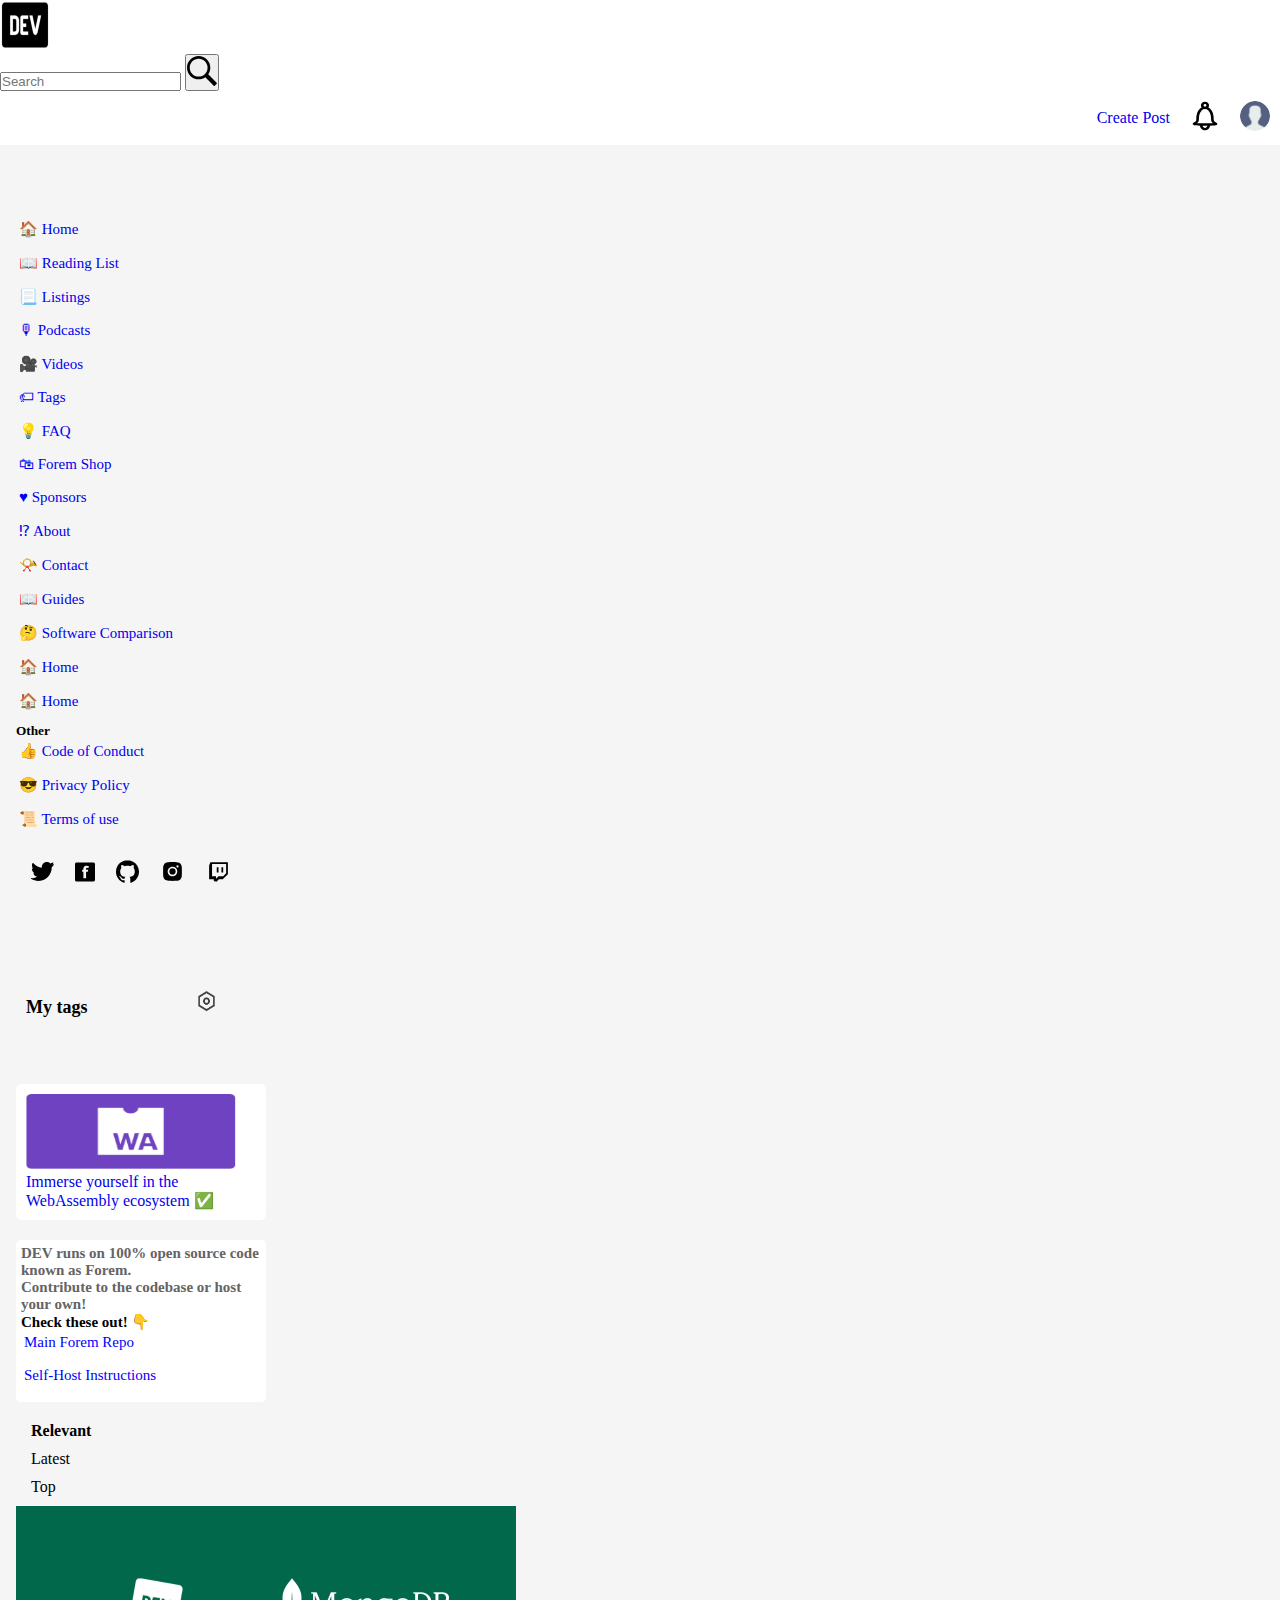
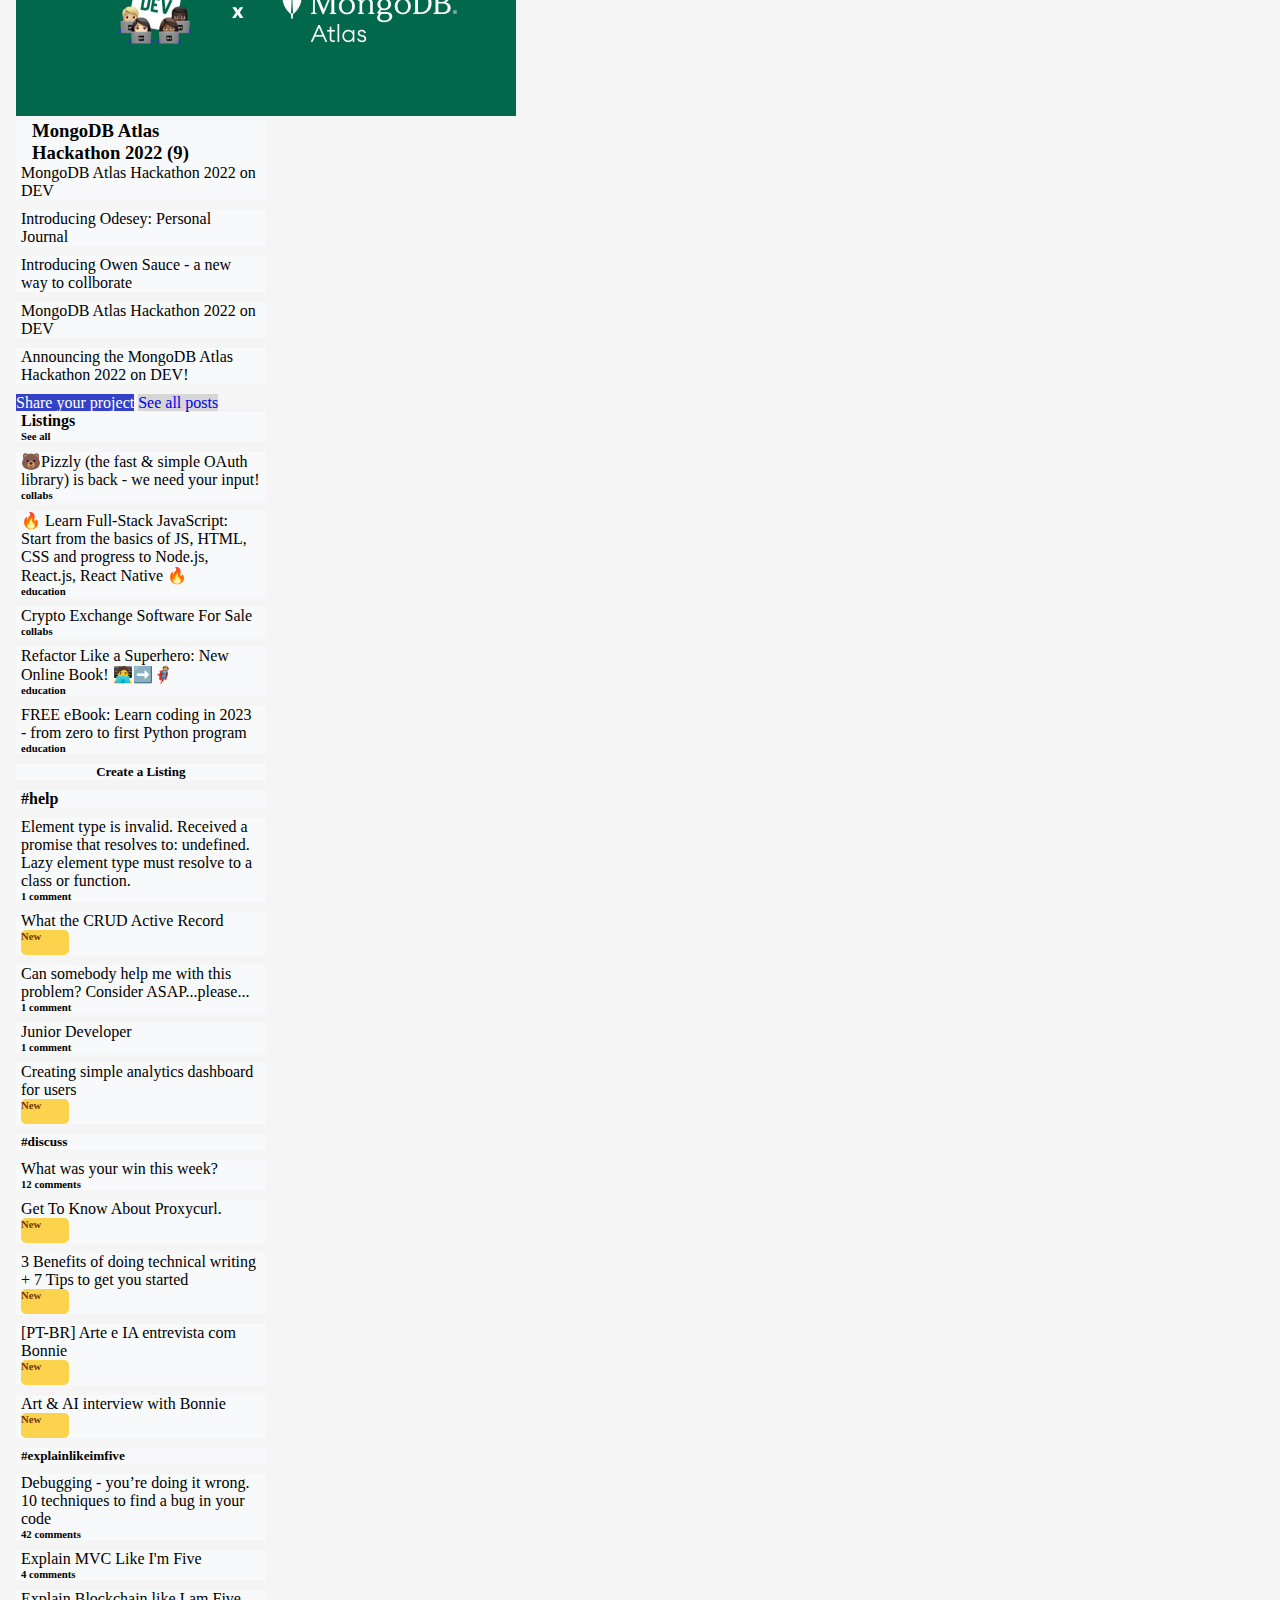
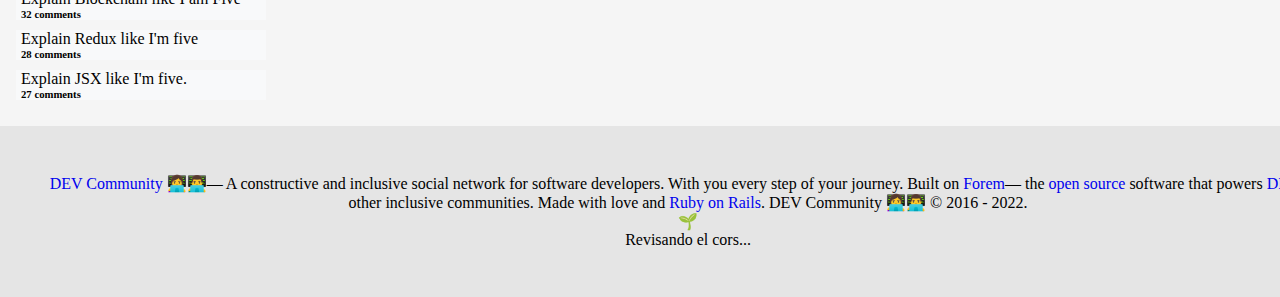
<file: index.html>
<!DOCTYPE html>
<html lang="en">
  <head>
    <meta charset="UTF-8" />
    <meta http-equiv="X-UA-Compatible" content="IE=edge" />
    <meta name="viewport" content="width=device-width, initial-scale=1.0" />
    <meta http-equiv="Content-Security-Policy" content="upgrade-insecure-requests" />
    <link
      href="https://cdn.jsdelivr.net/npm/bootstrap@5.2.2/dist/css/bootstrap.min.css"
      rel="stylesheet"
      integrity="sha384-Zenh87qX5JnK2Jl0vWa8Ck2rdkQ2Bzep5IDxbcnCeuOxjzrPF/et3URy9Bv1WTRi"
      crossorigin="anonymous"
    />
    <link rel="stylesheet" href="./style/style.css" />
    <link rel="shortcut icon" type="image/x-icon" href="./images/logo.png" />
    <title>DEV Community 👩‍💻👨‍💻</title>
  </head>
  <body>
    <header>
      <div class="container-fluid fixed-top">
        <div class="row" id="principal">
          <div class="col-5 d-flex align-content-center">
            <nav
              class="navbar top d-flex justify-content-end d-md-none d-sm-block"
              id="menu"
            >
              <div class="container">
                <button
                  class="navbar-toggler"
                  type="button"
                  data-bs-toggle="offcanvas"
                  data-bs-target="#offcanvasNavbar"
                  aria-controls="offcanvasNavbar"
                >
                  <span class="navbar-toggler-icon"></span>
                </button>
                <div
                  class="offcanvas offcanvas-start"
                  tabindex="-1"
                  id="offcanvasNavbar"
                  aria-labelledby="offcanvasNavbarLabel"
                >
                  <div class="offcanvas-header">
                    <h5 class="offcanvas-title" id="offcanvasNavbarLabel">
                      DEV Community 👩‍💻👨‍💻
                    </h5>
                    <button
                      type="button"
                      class="btn-close"
                      data-bs-dismiss="offcanvas"
                      aria-label="Close"
                    ></button>
                  </div>
                  <div class="offcanvas-body">
                    <ul
                      class="navbar-nav justify-content-end flex-grow-1 pe-3"
                      id="menu__list"
                    >
                      <li class="nav-item">
                        <a class="nav-link active" href="#">🏠 Home</a>
                      </li>
                      <li class="nav-item">
                        <a class="nav-link active" href="#">📖 Reading List</a>
                      </li>
                      <li class="nav-item">
                        <a class="nav-link active" href="#">📃 Listings</a>
                      </li>
                      <li class="nav-item">
                        <a class="nav-link active" href="#">🎙 Podcasts</a>
                      </li>
                      <li class="nav-item">
                        <a class="nav-link active" href="#">🎥 Videos</a>
                      </li>
                      <li class="nav-item">
                        <a class="nav-link active" href="#">🏷 Tags</a>
                      </li>
                      <li class="nav-item">
                        <a class="nav-link active" href="#">💡 FAQ</a>
                      </li>
                      <li class="nav-item">
                        <a class="nav-link active" href="#">🛍 Forem Shop</a>
                      </li>
                      <li class="nav-item">
                        <a class="nav-link active" href="#">♥ Sponsors</a>
                      </li>
                      <li class="nav-item">
                        <a class="nav-link active" href="#">⁉ About</a>
                      </li>
                      <li class="nav-item">
                        <a class="nav-link active" href="#">📯 Contact</a>
                      </li>
                      <li class="nav-item">
                        <a class="nav-link active" href="#">📖 Guides</a>
                      </li>
                      <li class="nav-item">
                        <a class="nav-link active" href="#"
                          >🤔 Software Comparison</a
                        >
                      </li>
                      <li class="nav-item">
                        <a class="nav-link active" href="#">🏠 Home</a>
                      </li>
                      <li class="nav-item">
                        <a class="nav-link active" href="#">🏠 Home</a>
                      </li>
                    </ul>
                    <div class="offcanvas-subtitle"><h5>Other</h5></div>
                    <ul
                      class="navbar-nav justify-content-end flex-grow-1 pe-3"
                      id="menu__list2"
                    >
                      <li class="nav-item">
                        <a class="nav-link active" href="#"
                          >👍 Code of Conduct</a
                        >
                      </li>
                      <li class="nav-item">
                        <a class="nav-link active" href="#"
                          >😎 Privacy Policy</a
                        >
                      </li>
                      <li class="nav-item">
                        <a class="nav-link active" href="#">📜 Terms of use</a>
                      </li>
                    </ul>
                    <div class="aside__icons__all">
                      <ul>
                        <li class="nav-item">
                          <a href="#"
                            ><img
                              src="./img/twitter-svgrepo-com.svg"
                              width="30"
                              height="30"
                              alt="Twitter-icon"
                          /></a>
                        </li>
                        <li class="nav-item">
                          <a href="#"
                            ><img
                              src="./img/facebook-svgrepo-com.svg"
                              width="30"
                              height="30"
                              alt="Facebook-icon"
                          /></a>
                        </li>
                        <li class="nav-item">
                          <a href="#"
                            ><img
                              src="./img/github-svgrepo-com.svg"
                              width="30"
                              height="30"
                              alt="Github-icon"
                          /></a>
                        </li>
                        <li class="nav-item">
                          <a href="#"
                            ><img
                              src="./img/instagram-alt-svgrepo-com.svg"
                              width="30"
                              height="30"
                              alt="Instagram-logo"
                          /></a>
                        </li>
                        <li class="nav-item">
                          <a href="#"
                            ><img
                              src="./img/twitch-svgrepo-com.svg"
                              width="30"
                              height="30"
                              alt="twitch-logo"
                          /></a>
                        </li>
                      </ul>
                    </div>
                  </div>
                </div>
              </div>
            </nav>

            <div class="logo">
              <a href="index.html"
                ><img src="./img/logo.png" width="50" height="50" alt=""
              /></a>
            </div>
            <nav class="navbar" id="search">
              <div class="container-fluid">
                <form class="d-flex" role="search" id="form__main">
                  <input
                    class="form-control me-5"
                    type="search"
                    placeholder="Search"
                    aria-label="Search"
                  />
                  <button class="btn btn" type="submit">
                    <img
                      src="./img/searchmagnifierinterfacesymbol1_79893.svg"
                      width="30"
                      height="30"
                      alt=""
                    />
                  </button>
                </form>
              </div>
            </nav>
          </div>
          <div class="col">
            <div class="gral__icons">
              <button class="btn btn" type="submit" id="search__main">
                <img
                  src="./img/searchmagnifierinterfacesymbol1_79893.svg"
                  width="30"
                  height="30"
                  alt=""
                />
              </button>
              <a class="d-none" href="./createPost.html" id="botonCreatePost"
                >Create Post</a
              >
              <a href="#"
                ><img
                  src="./img/bell-svgrepo-com.svg"
                  width="30"
                  height="30"
                  alt=""
              /></a>
              <a href="./login.html"
                ><img
                  src="./images/user.png"
                  id="avatarUserLogo"
                  width="30"
                  height="30"
                  class="profile"
                  alt=""
              /></a>
            </div>
          </div>
        </div>
      </div>
    </header>
    <main>
      <div class="container-fluid d-flex justify-content-around">
        <div class="col" id="aside__menu">
          <aside class="side-bar">
            <div class="offcanvas-body">
              <ul
                class="navbar-nav justify-content-end flex-grow-1 pe-3"
                id="menu__list"
              >
                <li class="nav-item">
                  <a class="nav-link active" href="#">🏠 Home</a>
                </li>
                <li class="nav-item">
                  <a class="nav-link active" href="#">📖 Reading List</a>
                </li>
                <li class="nav-item">
                  <a class="nav-link active" href="#">📃 Listings</a>
                </li>
                <li class="nav-item">
                  <a class="nav-link active" href="#">🎙 Podcasts</a>
                </li>
                <li class="nav-item">
                  <a class="nav-link active" href="#">🎥 Videos</a>
                </li>
                <li class="nav-item">
                  <a class="nav-link active" href="#">🏷 Tags</a>
                </li>
                <li class="nav-item">
                  <a class="nav-link active" href="#">💡 FAQ</a>
                </li>
                <li class="nav-item">
                  <a class="nav-link active" href="#">🛍 Forem Shop</a>
                </li>
                <li class="nav-item">
                  <a class="nav-link active" href="#">♥ Sponsors</a>
                </li>
                <li class="nav-item">
                  <a class="nav-link active" href="#">⁉ About</a>
                </li>
                <li class="nav-item">
                  <a class="nav-link active" href="#">📯 Contact</a>
                </li>
                <li class="nav-item">
                  <a class="nav-link active" href="#">📖 Guides</a>
                </li>
                <li class="nav-item">
                  <a class="nav-link active" href="#">🤔 Software Comparison</a>
                </li>
                <li class="nav-item">
                  <a class="nav-link active" href="#">🏠 Home</a>
                </li>
                <li class="nav-item">
                  <a class="nav-link active" href="#">🏠 Home</a>
                </li>
              </ul>
              <div class="offcanvas-subtitle"><h5>Other</h5></div>
              <ul
                class="navbar-nav justify-content-end flex-grow-1 pe-3"
                id="menu__list2"
              >
                <li class="nav-item">
                  <a class="nav-link active" href="#">👍 Code of Conduct</a>
                </li>
                <li class="nav-item">
                  <a class="nav-link active" href="#">😎 Privacy Policy</a>
                </li>
                <li class="nav-item">
                  <a class="nav-link active" href="#">📜 Terms of use</a>
                </li>
              </ul>

              <div class="aside__icons__all">
                <ul>
                  <li class="nav-item">
                    <a href="#"
                      ><img
                        src="./img/twitter-svgrepo-com.svg"
                        width="23"
                        height="23"
                        alt="Twitter-icon"
                    /></a>
                  </li>
                  <li class="nav-item">
                    <a href="#"
                      ><img
                        src="./img/facebook-svgrepo-com.svg"
                        width="20"
                        height="20"
                        alt="Facebook-icon"
                    /></a>
                  </li>
                  <li class="nav-item">
                    <a href="#"
                      ><img
                        src="./img/github-svgrepo-com.svg"
                        width="23"
                        height="23"
                        alt="Github-icon"
                    /></a>
                  </li>
                  <li class="nav-item">
                    <a href="#"
                      ><img
                        src="./img/instagram-alt-svgrepo-com.svg"
                        width="25"
                        height="25"
                        alt="Instagram-logo"
                    /></a>
                  </li>
                  <li class="nav-item">
                    <a href="#"
                      ><img
                        src="./img/twitch-svgrepo-com.svg"
                        width="25"
                        height="25"
                        alt="twitch-logo"
                    /></a>
                  </li>
                </ul>
              </div>
              <div class="subtitle">
                <h2>My tags</h2>
                <ul>
                  <li class="nav-item">
                    <a href="#"
                      ><img src="./img/tags.png" width="23" height="23" alt=""
                    /></a>
                  </li>
                </ul>
              </div>
            </div>
        
            <div class="cards">
              <div class="card1">
                <a href="#"
                  ><img src="./img/card1.png" width="150" height="75" alt="" />
                  Immerse yourself in the WebAssembly ecosystem ✅</a
                >
              </div>
              <div class="card2">
                <h2>
                  DEV runs on 100% open source code known as Forem. <br />
                  Contribute to the codebase or host your own!
                </h2>
                <p>Check these out! 👇</p>
                <ul>
                  <li>Main Forem Repo</li>
                  <li>Self-Host Instructions</li>
                </ul>
              </div>
            </div>
          </aside>
        </div>
        <div class="col" id="main__section">
          <div class="container-fluid m-0 w-100">
            <ul class="nav">
              <li class="nav-item">
                <a
                  href="#"
                  class="nav-link active"
                  aria-current="page"
                  id="main-nav-link"
                >
                  Relevant
                </a>
              </li>
              <li class="nav-item">
                <a href="#" class="nav-link" id="main-nav-link-2"> Latest </a>
              </li>
              <li class="nav-item">
                <a href="#" class="nav-link" id="main-nav-link-2"> Top </a>
              </li>
            </ul>
            <div class="container-fluid mt-2">
              <div id="dashboard"></div>

            </div>
          </div>
        </div> 

        <div class="col section__aside">
          <div class="container mt-3">
            <div class="col">
              <div class="card">
                <img
                  src="/img/mongo.jpg"
                  class="card-img-top"
                  id="section__aside_img"
                  alt="image-card"
                />
                <div class="card-body w-100 h-100 p-0 bg-light">
                  <h3 class="card-title" id="card__li">
                    <a class="li__a" href="#"
                      >MongoDB Atlas Hackathon 2022 (9)</a
                    >
                  </h3>
                  <ul class="card-text list-group">
                    <li class="list-group-item" id="card__li">
                      <a class="li__a w-100 h-100" href="#"
                        >MongoDB Atlas Hackathon 2022 on DEV</a
                      >
                    </li>
                    <li class="list-group-item" id="card__li">
                      <a class="li__a" href="#"
                        >Introducing Odesey: Personal Journal</a
                      >
                    </li>
                    <li class="list-group-item" id="card__li">
                      <a class="li__a" href="#"
                        >Introducing Owen Sauce - a new way to collborate</a
                      >
                    </li>
                    <li class="list-group-item" id="card__li">
                      <a class="li__a" href="#"
                        >MongoDB Atlas Hackathon 2022 on DEV</a
                      >
                    </li>
                    <li class="list-group-item" id="card__li">
                      <a class="li__a" href="#"
                        >Announcing the MongoDB Atlas Hackathon 2022 on DEV!</a
                      >
                    </li>
                  </ul>
                  <div class="card__btn d-flex flex-column w-100 h-100">
                    <a href="#" class="btn" id="btn__first"
                      >Share your project</a
                    >
                    <a href="#" class="btn" id="btn__second">See all posts</a>
                  </div>
                </div>
              </div>
              <div class="card mt-3" id="section__aside--card">
                <ul class="list-group list-group-flush bg-light">
                  <li class="list-group-item d-flex card__item" id="card__li">
                    <h4>Listings</h4>
                    <h6><a id="li__a" href="#">See all</a></h6>
                  </li>
                  <li class="list-group-item" id="card__li">
                    <a href="#"
                      >🐻Pizzly (the fast & simple OAuth library) is back - we
                      need your input!</a
                    >
                    <h6 class="mt-2 text-muted">collabs</h6>
                  </li>
                  <li class="list-group-item" id="card__li">
                    <a href="#"
                      >🔥 Learn Full-Stack JavaScript: Start from the basics of
                      JS, HTML, CSS and progress to Node.js, React.js, React
                      Native 🔥</a
                    >
                    <h6 class="mt-2 text-muted">education</h6>
                  </li>
                  <li class="list-group-item" id="card__li">
                    <a href="#">Crypto Exchange Software For Sale</a>
                    <h6 class="mt-2 text-muted">collabs</h6>
                  </li>
                  <li class="list-group-item" id="card__li">
                    <a href="#"
                      >Refactor Like a Superhero: New Online Book! 🧑‍💻➡️🦸</a
                    >
                    <h6 class="mt-2 text-muted">education</h6>
                  </li>
                  <li class="list-group-item" id="card__li">
                    <a href="#"
                      >FREE eBook: Learn coding in 2023 - from zero to first
                      Python program</a
                    >
                    <h6 class="mt-2 text-muted">education</h6>
                  </li>
                  <li class="list-group-item" id="card__li--bottom">
                    <a href="#"><h6>Create a Listing</h6></a>
                  </li>
                </ul>
              </div>
              <div class="card mt-3" id="section__aside--card">
                <ul class="list-group list-group-flush bg-light">
                  <li class="list-group-item d-flex card__item" id="card__li2">
                    <h4><a href="#">#help</a></h4>
                  </li>
                  <li class="list-group-item" id="card__li">
                    <a href="#"
                      >Element type is invalid. Received a promise that resolves
                      to: undefined. Lazy element type must resolve to a class
                      or function.</a
                    >
                    <h6 class="mt-2 text-muted">1 comment</h6>
                  </li>
                  <li class="list-group-item" id="card__li">
                    <a href="#">What the CRUD Active Record </a>
                    <h6 class="mt-2 li__text--high d-flex">New</h6>
                  </li>
                  <li class="list-group-item" id="card__li">
                    <a href="#"
                      >Can somebody help me with this problem? Consider
                      ASAP...please...
                    </a>
                    <h6 class="mt-2 text-muted">1 comment</h6>
                  </li>
                  <li class="list-group-item" id="card__li">
                    <a href="#">Junior Developer</a>
                    <h6 class="mt-2 text-muted">1 comment</h6>
                  </li>
                  <li class="list-group-item" id="card__li">
                    <a href="#"
                      >Creating simple analytics dashboard for users
                    </a>
                    <h6 class="mt-2 li__text--high d-flex">New</h6>
                  </li>
                </ul>
              </div>
              <div class="card mt-3" id="section__aside--card">
                <ul class="list-group list-group-flush bg-light">
                  <li class="list-group-item d-flex card__item" id="card__li2">
                    <h5><a href="#">#discuss</a></h5>
                  </li>
                  <li class="list-group-item" id="card__li">
                    <a href="#">What was your win this week?</a>
                    <h6 class="mt-2 text-muted">12 comments</h6>
                  </li>
                  <li class="list-group-item" id="card__li">
                    <a href="#">Get To Know About Proxycurl.</a>
                    <h6 class="mt-2 li__text--high d-flex">New</h6>
                  </li>
                  <li class="list-group-item" id="card__li">
                    <a href="#"
                      >3 Benefits of doing technical writing + 7 Tips to get you
                      started</a
                    >
                    <h6 class="mt-2 li__text--high d-flex">New</h6>
                  </li>
                  <li class="list-group-item" id="card__li">
                    <a href="#">[PT-BR] Arte e IA entrevista com Bonnie</a>
                    <h6 class="mt-2 li__text--high d-flex">New</h6>
                  </li>
                  <li class="list-group-item" id="card__li">
                    <a href="#">Art & AI interview with Bonnie</a>
                    <h6 class="mt-2 li__text--high d-flex">New</h6>
                  </li>
                </ul>
              </div>
              <div class="card mt-3" id="section__aside--card">
                <ul class="list-group list-group-flush bg-light">
                  <li class="list-group-item d-flex card__item" id="card__li2">
                    <h5><a href="#">#explainlikeimfive</a></h5>
                  </li>
                  <li class="list-group-item" id="card__li">
                    <a href="#"
                      >Debugging - you’re doing it wrong. 10 techniques to find
                      a bug in your code
                    </a>
                    <h6 class="mt-2 text-muted">42 comments</h6>
                  </li>
                  <li class="list-group-item" id="card__li">
                    <a href="#">Explain MVC Like I'm Five</a>
                    <h6 class="mt-2 text-muted">4 comments</h6>
                  </li>
                  <li class="list-group-item" id="card__li">
                    <a href="#">Explain Blockchain like I am Five</a>
                    <h6 class="mt-2 text-muted">32 comments</h6>
                  </li>
                  <li class="list-group-item" id="card__li">
                    <a href="#">Explain Redux like I'm five</a>
                    <h6 class="mt-2 text-muted">28 comments</h6>
                  </li>
                  <li class="list-group-item" id="card__li">
                    <a href="#">Explain JSX like I'm five.</a>
                    <h6 class="mt-2 text-muted">27 comments</h6>
                  </li>
                </ul>
              </div>
            </div>
          </div>
        </div>
      </div>
    </main>
    <footer>
      <div>
        <a href="#">DEV Community 👩‍💻👨‍💻</a>— A constructive and inclusive social
        network for software developers. With you every step of your journey.
        Built on <a href="#"> Forem</a>— the
        <a href="#">open source</a> software that powers <a href="#">DEV</a> and
        other inclusive communities. Made with love and
        <a href="#">Ruby on Rails</a>. DEV Community 👩‍💻👨‍💻 © 2016 - 2022.
      </div>
      <div class="footer__img">🌱</div>
      <p>Revisando el cors...</p>
    </footer>
    <script
      src="https://cdn.jsdelivr.net/npm/bootstrap@5.2.2/dist/js/bootstrap.bundle.min.js"
      integrity="sha384-OERcA2EqjJCMA+/3y+gxIOqMEjwtxJY7qPCqsdltbNJuaOe923+mo//f6V8Qbsw3"
      crossorigin="anonymous"
    ></script>
    <script src="./javaScript/apiFrontIndex.js" type="module"></script>
  </body>
</html>
</file>
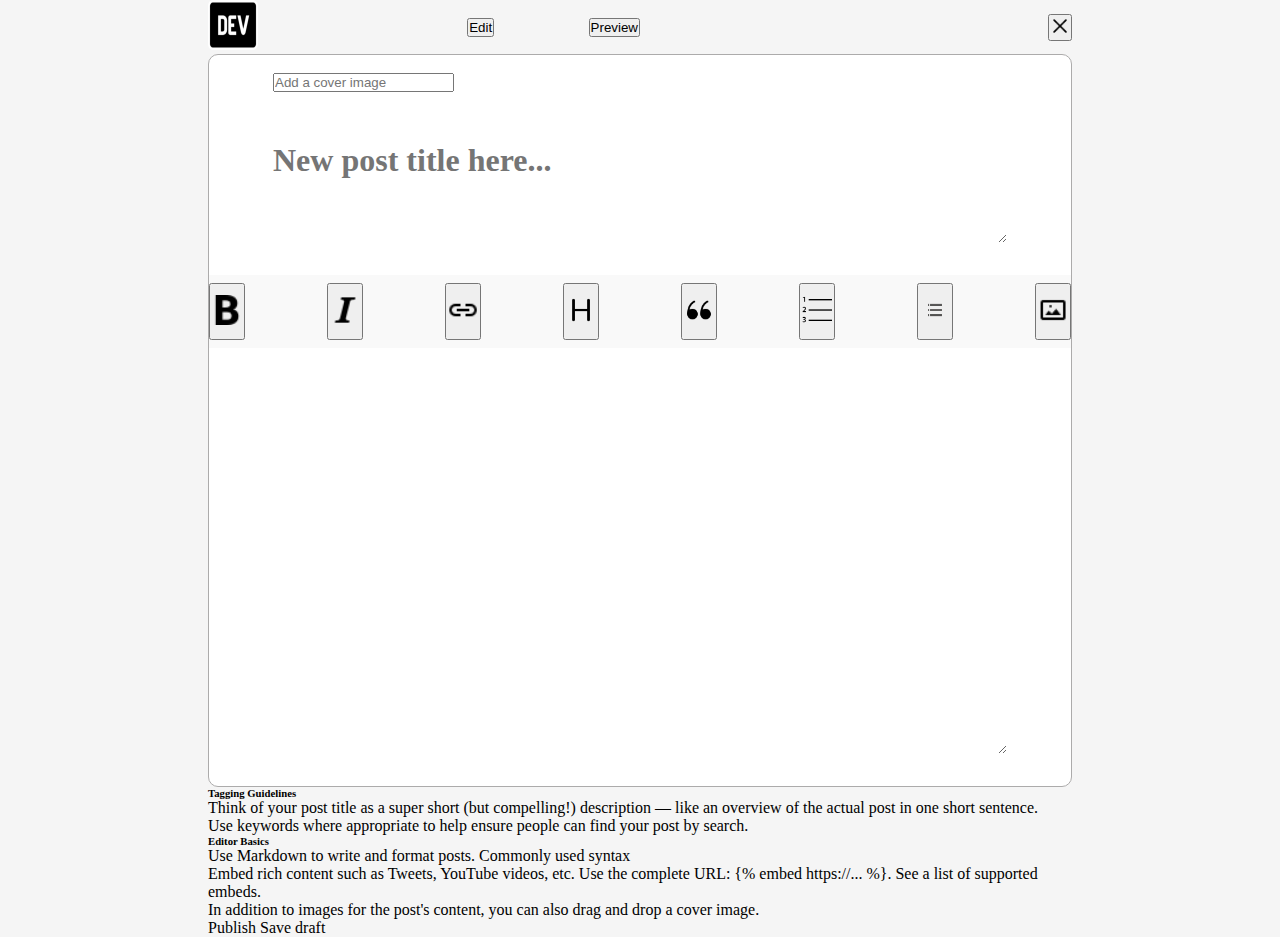
<file: createPost.html>
<!DOCTYPE html>
<html lang="en">
  <head>
    <meta charset="UTF-8" />
    <meta http-equiv="X-UA-Compatible" content="IE=edge" />
    <meta name="viewport" content="width=device-width, initial-scale=1.0" />
    <link
      href="https://cdn.jsdelivr.net/npm/bootstrap@5.2.2/dist/css/bootstrap.min.css"
      rel="stylesheet"
      integrity="sha384-Zenh87qX5JnK2Jl0vWa8Ck2rdkQ2Bzep5IDxbcnCeuOxjzrPF/et3URy9Bv1WTRi"
      crossorigin="anonymous"
    />
    <link rel="stylesheet" href="./style/createPost/createPost.css" />
    <title>Post</title>
  </head>
  <body>
    <form class="postForm" action="">
        <div class="row">
      <header class="postHeader">
        <div class="navForm">
          <a href="index.html"
            ><img src="./img/logo.png" width="50" height="50" alt=""
          /></a>
        <nav class="postNav">
          <ul class="postBtn">
            <li><button type="button" class="btn btn-light">Edit</button></li>
            <li><button type="button" class="btn btn-light">Preview</button></li>
          </ul>
        </nav>
    </div>
        <div>
          <button class="btn btn-default btnEquis">
            <img
              class="btnImag"
              src="./img/post/icons8-eliminar-24.png"
              alt="bold"
              width="20"
              height="20"
            />
          </button>
        </div>
      </header>
      <div class="formArea col-md-7">
        <div class="labelForm">
          <label for="" >
            <input class="inputForm" placeholder="Add a cover image" id="urlImage" type="text">
          </label>
        </div>
        <div class="postTitle">
          <textarea
            class="post"
            name="Title"
            id="titlePost"
            placeholder="New post title here..."
          ></textarea>
        </div>
        <div class="bodyBtn">
          <button class="btn btn-default btnImages btnBold">
            <img
              class="btnImag"
              src="./img/post/icons8-negrita-24.png"
              alt="bold"
              width="30"
              height="30"
            />
          </button>
          <button class="btn btn-default btnImages btnCursiva">
            <img
              class="btnImag"
              src="./img/post/icons8-cursiva-26.png"
              alt="bold"
              width="30"
              height="30"
            />
          </button>
          <button class="btn btn-default btnImages btnEnlazar">
            <img
              class="btnImag"
              src="./img/post/icons8-enlazar-24.png"
              alt="bold"
              width="30"
              height="30"
            />
          </button>
          <button class="btn btn-default btnImages btnHeading">
            <img
              class="btnImag"
              src="./img/post/icons8-h-48.png"
              alt="bold"
              width="30"
              height="30"
            />
          </button>
          <button class="btn btn-default btnImages btnQuotes">
            <img
              class="btnImag"
              src="./img/post/icons8-cita-izquierda-48.png"
              alt="bold"
              width="30"
              height="30"
            />
          </button>
          <button class="btn btn-default btnImages btnListaNum">
            <img
              class="btnImag btnSeis"
              src="./img/post/icons8-lista-numerada-50.png"
              alt="bold"
              width="30"
              height="30"
            />
          </button>
          <button class="btn btn-default btnImages btnListaPunto">
            <img
              class="btnImagList btnSeis"
              src="./img/post/icons8-order-list-67.png"
              alt="bold"
              width="30"
              height="50"
            />
          </button>
          <button class="btn btn-default btnImages">
            <img
              class="btnImag btnSeis"
              src="./img/post/icons8-imagen-24.png"
              alt="bold"
              width="30"
              height="30"
            />
          </button>
        </div>
        <div class="postArea">
          <textarea class="post" name="postBody" id="postText" cols="30" rows="10">
          </textarea>
        </div>
      </div>
      <aside class=" asideForm col-md-3">
        <div class="sticky stickyHeader" style="top: 219.5px">
          <div class="textHeader">
            <h6 class="mb-2 fs-1">Tagging Guidelines</h6>
            <ul class="list-disc">
              <li>Think of your post title as a super short (but compelling!) description — like an overview of the actual post in one short sentence.</li>
              <li>Use keywords where appropriate to help ensure people can find your post by search.</li>
            </ul>
          </div>
        </div>
        <div class="sticky stickyHeader" style="top: 357.5px">
          <div class="textpost">
            <h6 class="mb-2 fs-1">Editor Basics</h6>
            <ul class="list-disc">
              <li>Use Markdown to write and format posts.
                Commonly used syntax</li>
              <li>Embed rich content such as Tweets, YouTube videos, etc. Use the complete URL: {% embed https://... %}. See a list of supported embeds.</li>
              <li>In addition to images for the post's content, you can also drag and drop a cover image.</li>
            </ul>
          </div>
        </div>
      </aside>
      <footer>
            <buton class="btn btn-primary" id="publishPost">Publish</buton>
            <buton class="btn btn-outline-primary">Save draft</buton>
      </footer>
    </div>
    </form>

    <script
      src="https://cdn.jsdelivr.net/npm/bootstrap@5.2.2/dist/js/bootstrap.bundle.min.js"
      integrity="sha384-OERcA2EqjJCMA+/3y+gxIOqMEjwtxJY7qPCqsdltbNJuaOe923+mo//f6V8Qbsw3"
      crossorigin="anonymous"
    ></script>
    <script src="./javaScript/botones.js"></script>
    <script src="./javaScript/apiFront.js" type="module"></script>
  </body>
</html>
</file>
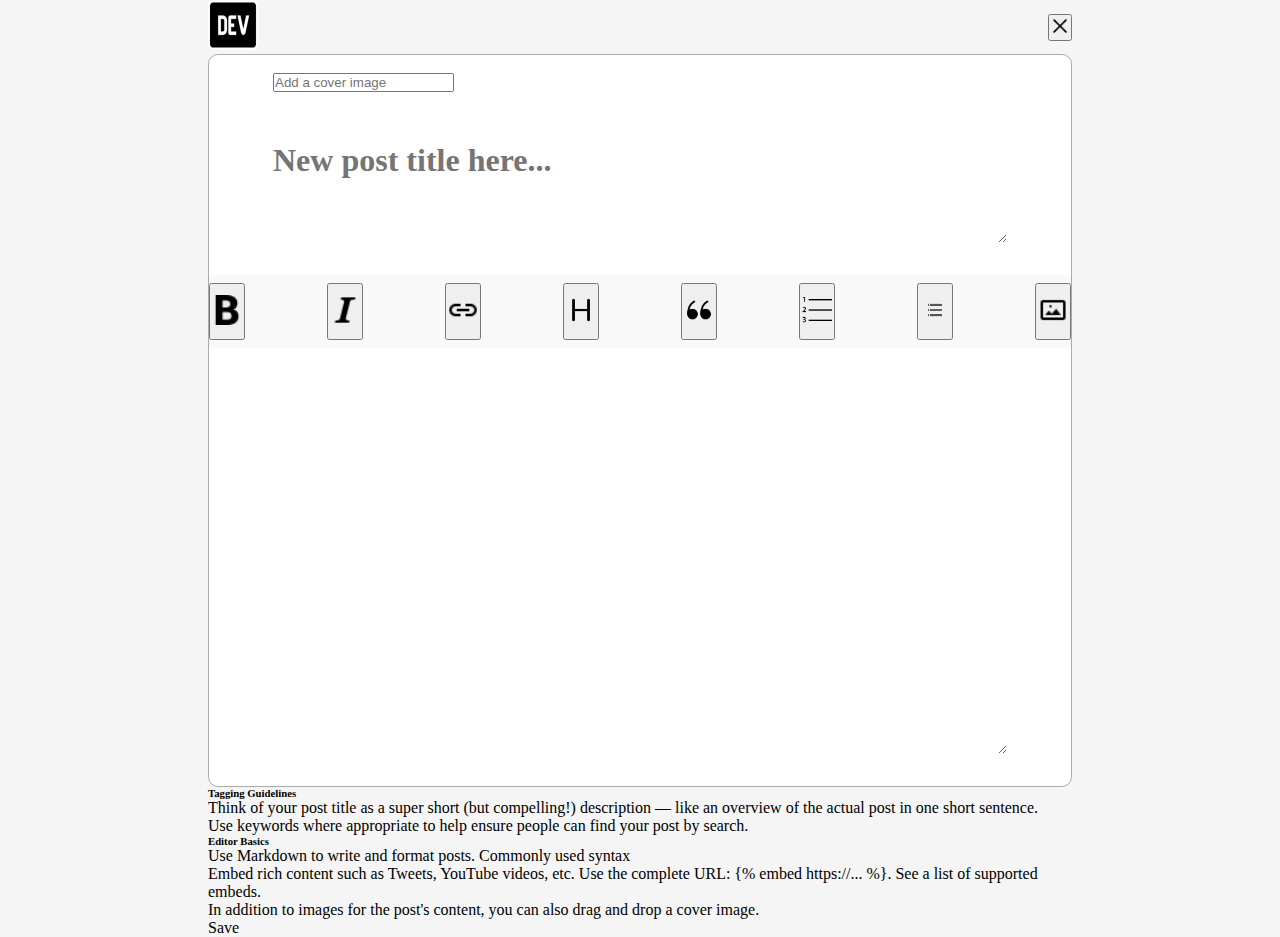
<file: editPost.html>
<!DOCTYPE html>
<html lang="en">
  <head>
    <meta charset="UTF-8" />
    <meta http-equiv="X-UA-Compatible" content="IE=edge" />
    <meta name="viewport" content="width=device-width, initial-scale=1.0" />
    <link
      href="https://cdn.jsdelivr.net/npm/bootstrap@5.2.2/dist/css/bootstrap.min.css"
      rel="stylesheet"
      integrity="sha384-Zenh87qX5JnK2Jl0vWa8Ck2rdkQ2Bzep5IDxbcnCeuOxjzrPF/et3URy9Bv1WTRi"
      crossorigin="anonymous"
    />
    <link rel="stylesheet" href="./style/createPost/createPost.css" />
    <title>Post</title>
  </head>
  <body>
    <form class="postForm" action="">
        <div class="row">
      <header class="postHeader">
        <div class="navForm">
          <a href="index.html"
            ><img src="./img/logo.png" width="50" height="50" alt=""
          /></a>
        <nav class="postNav">
          <ul class="postBtn">
            <!-- <li><button type="button" class="btn btn-light">Edit</button></li>
            <li><button type="button" class="btn btn-light">Preview</button></li> -->
          </ul>
        </nav>
    </div>
        <div>
          <button class="btn btn-default btnEquis">
            <img
              class="btnImag"
              src="./img/post/icons8-eliminar-24.png"
              alt="bold"
              width="20"
              height="20"
            />
          </button>
        </div>
      </header>
      <div class="formArea col-md-7">
        <div class="labelForm">
          <label for="" >
            <input class="inputForm" placeholder="Add a cover image" id="urlImage" type="text">
          </label>
        </div>
        <div class="postTitle">
          <textarea
            class="post"
            name="Title"
            id="titlePost"
            placeholder="New post title here..."
          ></textarea>
        </div>
        <div class="bodyBtn">
          <button class="btn btn-default btnImages btnBold">
            <img
              class="btnImag"
              src="./img/post/icons8-negrita-24.png"
              alt="bold"
              width="30"
              height="30"
            />
          </button>
          <button class="btn btn-default btnImages btnCursiva">
            <img
              class="btnImag"
              src="./img/post/icons8-cursiva-26.png"
              alt="bold"
              width="30"
              height="30"
            />
          </button>
          <button class="btn btn-default btnImages btnEnlazar">
            <img
              class="btnImag"
              src="./img/post/icons8-enlazar-24.png"
              alt="bold"
              width="30"
              height="30"
            />
          </button>
          <button class="btn btn-default btnImages btnHeading">
            <img
              class="btnImag"
              src="./img/post/icons8-h-48.png"
              alt="bold"
              width="30"
              height="30"
            />
          </button>
          <button class="btn btn-default btnImages btnQuotes">
            <img
              class="btnImag"
              src="./img/post/icons8-cita-izquierda-48.png"
              alt="bold"
              width="30"
              height="30"
            />
          </button>
          <button class="btn btn-default btnImages btnListaNum">
            <img
              class="btnImag btnSeis"
              src="./img/post/icons8-lista-numerada-50.png"
              alt="bold"
              width="30"
              height="30"
            />
          </button>
          <button class="btn btn-default btnImages btnListaPunto">
            <img
              class="btnImagList btnSeis"
              src="./img/post/icons8-order-list-67.png"
              alt="bold"
              width="30"
              height="50"
            />
          </button>
          <button class="btn btn-default btnImages">
            <img
              class="btnImag btnSeis"
              src="./img/post/icons8-imagen-24.png"
              alt="bold"
              width="30"
              height="30"
            />
          </button>
        </div>
        <div class="postArea">
          <textarea class="post" name="postBody" id="postText" cols="30" rows="10">
          </textarea>
        </div>
      </div>
      <aside class=" asideForm col-md-3">
        <div class="sticky stickyHeader" style="top: 219.5px">
          <div class="textHeader">
            <h6 class="mb-2 fs-1">Tagging Guidelines</h6>
            <ul class="list-disc">
              <li>Think of your post title as a super short (but compelling!) description — like an overview of the actual post in one short sentence.</li>
              <li>Use keywords where appropriate to help ensure people can find your post by search.</li>
            </ul>
          </div>
        </div>
        <div class="sticky stickyHeader" style="top: 357.5px">
          <div class="textpost">
            <h6 class="mb-2 fs-1">Editor Basics</h6>
            <ul class="list-disc">
              <li>Use Markdown to write and format posts.
                Commonly used syntax</li>
              <li>Embed rich content such as Tweets, YouTube videos, etc. Use the complete URL: {% embed https://... %}. See a list of supported embeds.</li>
              <li>In addition to images for the post's content, you can also drag and drop a cover image.</li>
            </ul>
          </div>
        </div>
      </aside>
      <footer>
            <buton class="btn btn-primary" id="publishEditPost">Save</buton>
      </footer>
    </div>
    </form>

    <script
      src="https://cdn.jsdelivr.net/npm/bootstrap@5.2.2/dist/js/bootstrap.bundle.min.js"
      integrity="sha384-OERcA2EqjJCMA+/3y+gxIOqMEjwtxJY7qPCqsdltbNJuaOe923+mo//f6V8Qbsw3"
      crossorigin="anonymous"
    ></script>
    <script src="./javaScript/botones.js"></script>
    <script src="./javaScript/editPost.js" type="module"></script>
  </body>
</html>
</file>
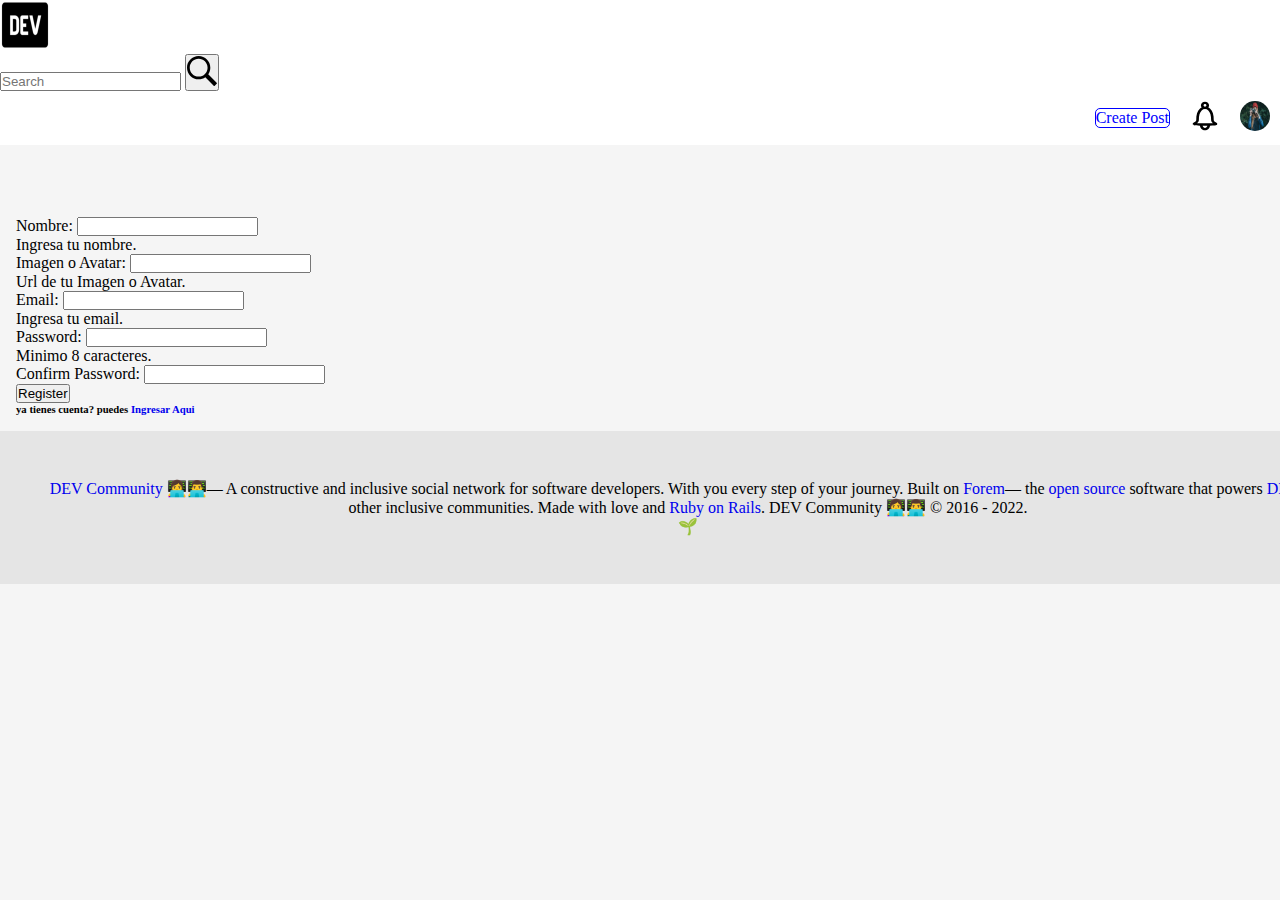
<file: register.html>
<!DOCTYPE html>
<html lang="en">
<head>
  <meta charset="UTF-8">
  <meta http-equiv="X-UA-Compatible" content="IE=edge">
  <meta name="viewport" content="width=device-width, initial-scale=1.0">
  <link href="https://cdn.jsdelivr.net/npm/bootstrap@5.2.2/dist/css/bootstrap.min.css" rel="stylesheet" integrity="sha384-Zenh87qX5JnK2Jl0vWa8Ck2rdkQ2Bzep5IDxbcnCeuOxjzrPF/et3URy9Bv1WTRi" crossorigin="anonymous">
    <link rel="stylesheet" href="./style/style.css">
    <link rel="shortcut icon" type="image/x-icon" href="./images/logo.png" />
    <title>Login DesafioJS</title>
</head>
<body>
  <header>
    <div class="container-fluid fixed-top">        
        <div class="row" id="principal">
            <div class="col-5 d-flex align-content-center">  
                <nav class="navbar top d-flex justify-content-end d-md-none d-sm-block" id="menu">
                    <div class="container ">
                      <button class="navbar-toggler" type="button" data-bs-toggle="offcanvas" data-bs-target="#offcanvasNavbar" aria-controls="offcanvasNavbar">
                        <span class="navbar-toggler-icon"></span>
                      </button>
                      <div class="offcanvas offcanvas-start" tabindex="-1" id="offcanvasNavbar" aria-labelledby="offcanvasNavbarLabel">
                        <div class="offcanvas-header">
                          <h5 class="offcanvas-title" id="offcanvasNavbarLabel">DEV Community 👩‍💻👨‍💻</h5>
                          <button type="button" class="btn-close" data-bs-dismiss="offcanvas" aria-label="Close"></button>
                        </div>
                        <div class="offcanvas-body">
                          <ul class="navbar-nav justify-content-end flex-grow-1 pe-3" id="menu__list">
                            <li class="nav-item"><a class="nav-link active" href="#">🏠 Home</a></li>
                            <li class="nav-item"><a class="nav-link active" href="#">📖 Reading List</a></li>
                            <li class="nav-item"><a class="nav-link active" href="#">📃 Listings</a></li>
                            <li class="nav-item"><a class="nav-link active" href="#">🎙 Podcasts</a></li>
                            <li class="nav-item"><a class="nav-link active" href="#">🎥 Videos</a></li>
                            <li class="nav-item"><a class="nav-link active" href="#">🏷 Tags</a></li>
                            <li class="nav-item"><a class="nav-link active" href="#">💡 FAQ</a></li>
                            <li class="nav-item"><a class="nav-link active" href="#">🛍 Forem Shop</a></li>
                            <li class="nav-item"><a class="nav-link active" href="#">♥ Sponsors</a></li>
                            <li class="nav-item"><a class="nav-link active" href="#">⁉ About</a></li>
                            <li class="nav-item"><a class="nav-link active" href="#">📯 Contact</a></li>
                            <li class="nav-item"><a class="nav-link active" href="#">📖 Guides</a></li>
                            <li class="nav-item"><a class="nav-link active" href="#">🤔 Software Comparison</a></li>
                            <li class="nav-item"><a class="nav-link active" href="#">🏠 Home</a></li>
                            <li class="nav-item"><a class="nav-link active" href="#">🏠 Home</a></li>
                          </ul>
                          <div class="offcanvas-subtitle"><h5>Other</h5></div>
                          <ul class="navbar-nav justify-content-end flex-grow-1 pe-3" id="menu__list2">
                            <li class="nav-item"><a class="nav-link active" href="#">👍 Code of Conduct</a></li>
                            <li class="nav-item"><a class="nav-link active" href="#">😎 Privacy Policy</a></li>
                            <li class="nav-item"><a class="nav-link active" href="#">📜 Terms of use</a></li>
                          </ul>
                          <div class="aside__icons__all">       
                            <ul>
                                <li  class="nav-item"> <a href="#"><img src="./img/twitter-svgrepo-com.svg" width="30" height="30" alt="Twitter-icon" /></a></li>
                                <li  class="nav-item"><a href="#"><img src="./img/facebook-svgrepo-com.svg" width="30" height="30" alt="Facebook-icon" /></a></li>
                                <li  class="nav-item"><a href="#"><img src="./img/github-svgrepo-com.svg" width="30" height="30" alt="Github-icon" /></a></li>
                                <li  class="nav-item"> <a href="#"><img src="./img/instagram-alt-svgrepo-com.svg" width="30" height="30" alt="Instagram-logo" /></a></li>
                                <li  class="nav-item"> <a href="#"><img src="./img/twitch-svgrepo-com.svg" width="30" height="30" alt="twitch-logo" /></a>    </li>
                            </ul>                                                                                  
                          </div>
                        </div>
                      </div>
                    </div>
                  </nav>                    

             <div class="logo"><a href="index.html"><img src="./img/logo.png" width="50" height="50" alt=""></a></div>
                <nav class="navbar" id="search">
                    <div class="container-fluid">
                      <form class="d-flex" role="search" id="form__main">
                        <input class="form-control me-5" type="search" placeholder="Search" aria-label="Search">
                        <button class="btn btn" type="submit"><img src="./img/searchmagnifierinterfacesymbol1_79893.svg" width="30" height="30" alt=""></button>
                     </form>
                    </div>
                  </nav>
            </div>
            <div class="col" >
                <div class="gral__icons">
                    <button class="btn btn" type="submit" id="search__main"><img src="./img/searchmagnifierinterfacesymbol1_79893.svg" width="30" height="30" alt=""></button>
                    <a class="btn btn-primary" href="./createPost.html" id="boton">Create Post</a>
                    <a href="#"><img src="./img/bell-svgrepo-com.svg" width="30" height="30" alt=""></a>
                    <a href="#"><img src="./img/profile.jpg" width="30" height="30"  class="profile" alt=""></a>
                </div>
            </div>
        </div>       
    </div>        
</header>

<main>
  <form class="col-10 col-md-8 col-lg-6 me-auto ms-auto">
    <div class="mb-3">
      <label for="exampleInputName1" class="form-label">Nombre:</label>
      <input type="text" class="form-control" id="nameUser" aria-describedby="nameHelp">
      <div id="nameHelp" class="form-text">Ingresa tu nombre.</div>
    </div>
    <div class="mb-3">
      <label for="exampleInputAvatar1" class="form-label">Imagen o Avatar:</label>
      <input type="text" class="form-control" id="avatarUser" aria-describedby="avatarHelp">
      <div id="avatarHelp" class="form-text">Url de tu Imagen o Avatar.</div>
    </div>
    <div class="mb-3">
      <label for="exampleInputEmail1" class="form-label">Email:</label>
      <input type="email" class="form-control" id="emailUser" aria-describedby="emailHelp">
      <div id="emailHelp" class="form-text">Ingresa tu email.</div>
    </div>
    <div class="mb-3">
      <label for="exampleInputPassword1" class="form-label">Password:</label>
      <input type="password" class="form-control" id="passwordUserRegister" aria-describedby="passwordHelp">
      <div id="passwordHelp" class="form-text">Minimo 8 caracteres.</div>
    </div>
    <div class="mb-3">
      <label for="exampleInputPassword1" class="form-label">Confirm Password:</label>
      <input type="password" class="form-control" id="passwordUserRegisterConfirm">
    </div>
    
    <div class="d-flex align-items-center">
    <button type="submit" class="btn btn-primary" id="botonRegister">Register</button>
    <h6 class="ms-3 text-secondary">ya tienes cuenta? puedes <a href="/login.html">Ingresar Aqui</a></h6>
  </div>
    
  </form>
</main>

<footer class="footer__text">
  <div>
    <a href="#">DEV Community 👩‍💻👨‍💻</a>— A constructive and inclusive social network for software developers. With you every step of your journey.
     Built on <a href="#"> Forem</a>— the <a href="#">open source</a> software that powers <a href="#">DEV</a> and other inclusive communities.
      Made with love and <a href="#">Ruby on Rails</a>. DEV Community 👩‍💻👨‍💻 © 2016 - 2022.            
 </div>
 <div class="footer__img">
     🌱
 </div>
</footer>
<script src="/javaScript/register.js" type="module"></script>
</body>
</html>
</file>
<file: style/style.css>
@media screen and (min-width: 992px) {
  #principal {
    background-color: white;
  }
  #principal .profile {
    border-radius: 50px;
  }
  #principal .gral__icons {
    display: flex;
    justify-content: end;
    align-items: center;
  }
  #principal .gral__icons a {
    margin: 10px;
  }
  #principal #boton {
    background-color: white;
    border-radius: 5px;
    border: 1px solid blue;
    color: blue;
  }
  #principal #search__main {
    visibility: hidden;
  }
  #principal #menu {
    display: none;
  }
  #aside__menu {
    background-color: #F5F5F5;
  }
  #aside__menu li {
    padding: 3px;
    font-size: 15px;
  }
  #aside__menu li:hover {
    background-color: rgb(215, 209, 240);
    padding: 3px;
    border-radius: 5px;
    -webkit-text-decoration: underline solid blue;
            text-decoration: underline solid blue;
  }
  #aside__menu .aside__icons__all {
    width: 230px;
    height: 100px;
  }
  #aside__menu .aside__icons__all ul {
    display: flex;
    justify-content: space-around;
    align-items: center;
    padding: 5px;
    margin-top: 20px;
    margin-bottom: 20px;
    list-style: none;
  }
  #aside__menu .aside__icons__all li:hover {
    background-color: rgb(215, 209, 240);
    border-radius: 5px;
  }
  #aside__menu .subtitle {
    width: 200px;
    padding: 10px;
    display: flex;
    justify-content: space-between;
    align-items: center;
  }
  #aside__menu .subtitle h2 {
    color: #000;
    font-size: 18px;
    font-weight: 600;
  }
  #aside__menu .subtitle ul {
    display: flex;
    justify-content: space-around;
    align-items: center;
    padding: 5px;
    margin-top: 20px;
    margin-bottom: 20px;
    list-style: none;
  }
  #aside__menu .subtitle li:hover {
    background-color: rgb(215, 209, 240);
    padding: 5px;
  }
  #aside__menu .cards {
    margin-top: 20px;
    margin-bottom: 20px;
  }
  #aside__menu .card1 {
    background-color: white;
    padding: 5px;
    border-radius: 5px;
    margin-bottom: 20px;
  }
  #aside__menu .card1 a {
    align-items: center;
  }
  #aside__menu .card2 {
    background-color: white;
    padding: 5px;
    border-radius: 5px;
  }
  #aside__menu .card2 h2 {
    font-size: 15px;
    color: rgb(100, 100, 100);
  }
  #aside__menu .card2 p {
    font-size: 15px;
    font-weight: 600;
  }
  #aside__menu .card2 a {
    align-items: center;
    text-decoration: none;
  }
  #aside__menu .card2 ul li {
    color: blue;
    text-decoration: none;
    background-color: transparent;
  }
  #aside__iconos {
    margin-bottom: 200px;
    padding: 10px;
    position: fixed;
  }
  #aside__iconos .art__heart {
    height: 100px;
  }
  #aside__iconos .art__heart a:hover {
    padding: 5px;
    height: 500px;
    background-color: red;
    border-radius: 50px;
  }
  #aside__iconos .art__comment {
    height: 100px;
  }
  #aside__iconos .art__save {
    height: 100px;
  }
  #contenido {
    width: 100%;
  }
  #aside__fixed {
    height: 100vh;
    /* Esto lo mantendra en su sitio */
    position: fixed;
    margin-top: 60px;
    top: 0;
    left: 0;
  }
  #aside__fixed ul {
    display: flex;
    flex-direction: column;
    margin-top: 20px;
  }
  #aside__fixed ul li {
    width: 25px;
    height: 100px;
    list-style: none;
    padding: 5px;
  }
  #aside__fixed ul li img {
    display: flex;
    justify-content: center;
  }
  #aside__fixed ul li p {
    text-align: center;
  }
  #all__footer {
    display: none;
  }
}
@media screen and (min-width: 768px) {
  #principal {
    background-color: white;
  }
  #principal .profile {
    border-radius: 50px;
  }
  #principal .gral__icons {
    display: flex;
    justify-content: end;
    align-items: center;
  }
  #principal .gral__icons a {
    margin: 10px;
  }
  #principal #boton {
    background-color: white;
    border-radius: 5px;
    border: 1px solid blue;
    color: blue;
  }
  #principal #search__main {
    visibility: hidden;
  }
  #aside__menu {
    background-color: #F5F5F5;
  }
  #aside__menu li {
    padding: 3px;
    font-size: 15px;
  }
  #aside__menu li:hover {
    background-color: rgb(215, 209, 240);
    padding: 3px;
    border-radius: 5px;
    -webkit-text-decoration: underline solid blue;
            text-decoration: underline solid blue;
  }
  #aside__menu .aside__icons__all {
    width: 230px;
    height: 100px;
  }
  #aside__menu .aside__icons__all ul {
    display: flex;
    justify-content: space-around;
    align-items: center;
    padding: 5px;
    margin-top: 20px;
    margin-bottom: 20px;
    list-style: none;
  }
  #aside__menu .aside__icons__all li:hover {
    background-color: rgb(215, 209, 240);
    border-radius: 5px;
  }
  #aside__menu .subtitle {
    width: 200px;
    padding: 10px;
    display: flex;
    justify-content: space-between;
    align-items: center;
  }
  #aside__menu .subtitle h2 {
    color: #000;
    font-size: 18px;
    font-weight: 600;
  }
  #aside__menu .subtitle ul {
    display: flex;
    justify-content: space-around;
    align-items: center;
    padding: 5px;
    margin-top: 20px;
    margin-bottom: 20px;
    list-style: none;
  }
  #aside__menu .subtitle li:hover {
    background-color: rgb(215, 209, 240);
    padding: 5px;
  }
  #aside__menu .cards {
    margin-top: 20px;
    margin-bottom: 20px;
  }
  #aside__menu .card1 {
    background-color: white;
    padding: 10px;
    border-radius: 5px;
    margin-bottom: 20px;
  }
  #aside__menu .card1 a {
    text-align: center;
    align-items: center;
  }
  #aside__menu .card1 a img {
    width: 210px;
  }
  #aside__menu .card2 {
    background-color: white;
    padding: 5px;
    border-radius: 5px;
  }
  #aside__menu .card2 h2 {
    font-size: 15px;
    color: rgb(100, 100, 100);
  }
  #aside__menu .card2 p {
    font-size: 15px;
    font-weight: 600;
  }
  #aside__menu .card2 a {
    align-items: center;
    text-decoration: none;
  }
  #aside__menu .card2 ul li {
    color: blue;
    text-decoration: none;
    background-color: transparent;
  }
  #main__section {
    margin: 0;
    width: 100%;
  }
  #aside__menu {
    width: 10%;
  }
  #aside__fixed {
    height: 100vh;
    /* Esto lo mantendra en su sitio */
    position: fixed;
    margin-top: 60px;
    top: 0;
    left: 0;
  }
  #aside__fixed ul {
    display: flex;
    flex-direction: column;
    margin-top: 20px;
  }
  #aside__fixed ul li {
    width: 25px;
    height: 100px;
    list-style: none;
    padding: 5px;
  }
  #aside__fixed ul li img {
    display: flex;
    justify-content: center;
  }
  #aside__fixed ul li p {
    text-align: center;
  }
  #all__footer {
    display: none;
  }
}
@media screen and (max-width: 768px) {
  .footer__text {
    margin-bottom: 60px;
    height: 12vh;
  }
  #principal {
    background-color: white;
  }
  #principal .profile {
    border-radius: 50px;
  }
  #principal .gral__icons {
    display: flex;
    justify-content: end;
    align-items: center;
  }
  #principal .gral__icons a {
    margin: 10px;
  }
  #principal #form__main {
    visibility: hidden;
  }
  #principal #search__main {
    visibility: visible;
    display: flex;
    justify-content: end;
  }
  #principal #boton {
    display: none;
  }
  #principal #menu {
    display: inline-block;
  }
  #principal #menu__list li {
    padding: 3px;
    font-size: 18px;
  }
  #principal #menu__list li:hover {
    background-color: rgb(215, 209, 240);
    padding: 3px;
    border-radius: 3px;
    -webkit-text-decoration: underline solid blue;
            text-decoration: underline solid blue;
  }
  #principal #menu__list2 li {
    font-size: 18px;
  }
  #principal .offcanvas-subtitle {
    padding: 5px;
  }
  #principal .offcanvas-subtitle h5 {
    color: #000;
    font-size: 24px;
    font-weight: 600;
  }
  #principal .aside__icons__all ul {
    display: flex;
    justify-content: space-around;
    align-items: center;
    padding: 5px;
    margin-top: 20px;
    margin-bottom: 20px;
    list-style: none;
  }
  #principal .aside__icons__all li:hover {
    background-color: rgb(215, 209, 240);
    border-radius: 5px;
    padding: 5px;
  }
  #aside__menu {
    display: none;
  }
  #aside__iconos {
    display: none;
  }
  #all__footer {
    width: 100%;
    height: 60px;
    background-color: white;
    box-shadow: 10px 5px 5px rgb(203, 201, 201);
  }
  #all__footer ul {
    display: flex;
    flex-direction: row;
    justify-content: space-between;
    align-items: center;
    width: 100%;
  }
  #all__footer ul li {
    padding: 10px;
    list-style: none;
  }
  #all__footer ul li:hover {
    background-color: rgb(215, 209, 240);
    border-radius: 50px;
  }
}
* {
  padding: 0;
  margin: 0;
}

.card-title {
  padding-left: 16px;
  padding-right: 16px;
}

.card-text {
  margin-bottom: 10px;
}

#card__li {
  border: none;
  background-color: #f8f9fa;
}
#card__li a {
  text-decoration: none;
  color: black;
}
#card__li:hover {
  background-color: white;
}
#card__li:hover a {
  color: #3541c7;
}

.li__a {
  text-decoration: none;
  color: black;
}

.card__btn {
  justify-content: center;
  align-items: center;
}
.card__btn .btn {
  width: 80%;
  margin: 5px 0 5px 0;
}

#btn__first {
  background-color: #3541c7;
  color: white;
}
#btn__first:hover {
  background-color: #1421b9;
}

#btn__second {
  background-color: #d6d6d7;
}
#btn__second:hover {
  background-color: #929293;
}

.card__item {
  flex-direction: row;
  align-items: center;
  justify-content: space-between;
}

#card__li1 {
  border: none;
  background-color: #f8f9fa;
}
#card__li1 h4 {
  font-weight: bold;
}
#card__li1 a {
  text-decoration: none;
  color: #3541c7;
}

#card__li2 {
  border: none;
  background-color: #f8f9fa;
}
#card__li2 h4 {
  font-weight: bold;
}
#card__li2 h5 {
  font-weight: bold;
}
#card__li2 a {
  text-decoration: none;
  color: black;
}
#card__li2 a:hover {
  color: #3541c7;
}

#card__li--bottom {
  border: none;
  background-color: #f8f9fa;
  display: flex;
  justify-content: center;
  align-items: center;
}
#card__li--bottom a {
  text-decoration: none;
  color: black;
}
#card__li--bottom h6 {
  font-size: small;
}
#card__li--bottom:hover a {
  color: #3541c7;
}

.li__text--high {
  background-color: #fcd34d;
  border-radius: 5px;
  color: #78350f;
  justify-content: center;
  width: 20%;
  height: 25px;
  margin: 0;
}

* {
  padding: 0;
  margin: 0;
}

#merge__section {
  flex-direction: row;
}

#aside__article--card {
  height: 100%;
  padding: 0 16px 16px 16px;
  border-top-width: 32px;
  border-top-color: #551029;
}

ul {
  border: none;
  list-style: none;
}
ul li {
  margin-bottom: 10px;
  height: 30%;
  padding: 0 2% 0 2%;
}
ul li p {
  margin: 0;
}

h2 {
  font-size: large;
}

#article__img {
  display: flex;
  align-items: flex-end;
}

.aside__header {
  margin-top: -30px;
  width: 80%;
  height: 50px;
}

#li__title {
  font-weight: bold;
  color: #6c757d;
}

#card__title h2 {
  text-decoration: none;
  color: black;
  font-weight: bold;
}
#card__title h2:hover {
  color: #3541c7;
}

a {
  text-decoration: none;
}

#aside__article--card2 {
  height: 100%;
  padding: 0 16px 16px 16px;
}

#aside__article--li {
  font-weight: lighter;
}

#card__article--li2 {
  border: none;
  background-color: #f8f9fa;
}
#card__article--li2 h5 {
  font-weight: bold;
  margin-top: 10px;
}
#card__article--li2 a {
  text-decoration: none;
  color: #3541c7;
}
#card__article--li2 h6 {
  margin: 0;
}

@media (max-width: 1023px) {
  #merge__section {
    flex-direction: column;
  }
  #article__main {
    width: 100%;
  }
  #aside__article {
    width: 97%;
    margin-top: 20px;
    margin-left: 10px;
  }
  #aside__article--card {
    width: 100%;
  }
  #article__img {
    width: 7%;
    height: 100%;
  }
  #aside__article--card2 {
    width: 100%;
  }
}
* {
  margin: 0;
  padding: 0;
}

footer {
  padding: 48px;
  width: 100%;
  height: auto;
  text-align: center;
  background-color: #e5e5e5;
}

* {
  margin: 0;
  padding: 0;
}

main {
  padding: 16px;
  margin-top: 56px;
}

#main__section {
  width: 60%;
}

.section__aside {
  width: 20%;
}

#aside__menu {
  width: 20%;
}

body {
  background-color: #F5F5F5;
}

#main-nav-link {
  font-weight: bold;
  color: #000000;
}

#main-nav-link:hover {
  background-color: #ffffff;
  border-radius: 10px;
  color: #3B49DF;
}

#main-nav-link-2 {
  color: #000000;
}

#main-nav-link-2:hover {
  background-color: #ffffff;
  border-radius: 10px;
  color: #3B49DF;
}

#title-link {
  color: #000000;
  text-decoration: none;
}

#title-link:hover {
  color: #3B49DF;
}

#hashtag-link {
  padding: 5px;
  border: rgba(0, 0, 0, 0) solid 1px;
  font-size: 14px;
}

#hashtag-link:hover {
  background-color: #F3F3F3;
  border: #e0e0e0 solid 1px;
  border-radius: 5px;
}

#interaction-link {
  padding: 10px;
  font-size: 14px;
}

#interaction-link:hover {
  background-color: #F3F3F3;
  border-radius: 5px;
}

small {
  font-size: 12px;
}

#bookmark-link:hover {
  background-color: #EBECFC;
  color: #2F3AB1;
}

#article__main {
  margin: 0;
}

@media (max-width: 576px) {
  #aside__fixed {
    display: none;
  }
}
@media (max-width: 1023px) {
  .section__aside {
    display: none;
  }
  #main__section {
    width: 70%;
  }
}/*# sourceMappingURL=style.css.map */
</file>
<file: style/createPost/createPost.css>
* {
  margin: 0;
  padding: 0;
}

body {
  background-color: #f5f5f5;
}

.postForm {
  display: grid;
  padding: 0 16px;
  height: 100vh;
  gap: 0 var(--layout-gap);
  margin: 0 5%;
  font-size: var(--fs-base);
  grid-template-columns: 100%;
  --article-form-actions-height: 88px;
}
.postForm .formArea {
  display: flex;
  flex-direction: column;
  border: 1px solid rgb(172, 171, 171);
  border-radius: 10px;
  background-color: white;
  height: 80%;
}
.postForm .postHeader {
  display: flex;
  flex-direction: row;
  justify-content: space-between;
  align-items: center;
  height: -webkit-fit-content;
  height: -moz-fit-content;
  height: fit-content;
}
.postForm .postNav {
  width: 40%;
}
.postForm .postBtn {
  list-style: none;
  display: flex;
  flex-direction: row;
  justify-content: space-between;
  align-items: baseline;
  margin: 0;
}
.postForm .post {
  box-shadow: none;
  border: none;
  width: 100%;
  height: 100%;
  font-family: inherit;
  font-size: xx-large;
  font-weight: bolder;
}
.postForm .labelForm {
  margin: 18px 64px;
  width: 50%;
}
.postForm .postArea {
  padding: 32px 64px;
  height: 60%;
}
.postForm .postTitle {
  padding: 32px 64px;
  height: 20%;
}
.postForm .bodyBtn {
  padding: 8px 64px;
  height: 10%;
  width: 100%;
  background-color: #f9f9f9;
}
.postForm .post::-moz-placeholder {
  font-family: inherit;
  font-size: xx-large;
  font-weight: bolder;
}
.postForm .post:-ms-input-placeholder {
  font-family: inherit;
  font-size: xx-large;
  font-weight: bolder;
}
.postForm .post::placeholder {
  font-family: inherit;
  font-size: xx-large;
  font-weight: bolder;
}
.postForm .asideForm {
  display: block;
}
.postForm .navForm {
  display: flex;
  flex-direction: row;
  justify-content: space-between;
  align-items: center;
  width: 50%;
}
.postForm .list-disc {
  list-style: none;
}

@media (min-width: 1024px) {
  .postForm {
    display: grid;
    padding: 0 16px;
    height: 100vh;
    gap: 0 var(--layout-gap);
    margin: 0 15%;
    font-size: var(--fs-base);
    grid-template-columns: 100%;
    --article-form-actions-height: 88px;
  }
  .postForm .bodyBtn {
    padding: 8px 0;
    display: flex;
    justify-content: space-between;
  }
  .postForm .btnImages {
    padding: 0 1px;
  }
}
@media (max-width: 768px) {
  .btnSeis {
    display: none;
  }
  .stickyHeader {
    display: none;
  }
}/*# sourceMappingURL=createPost.css.map */
</file>
